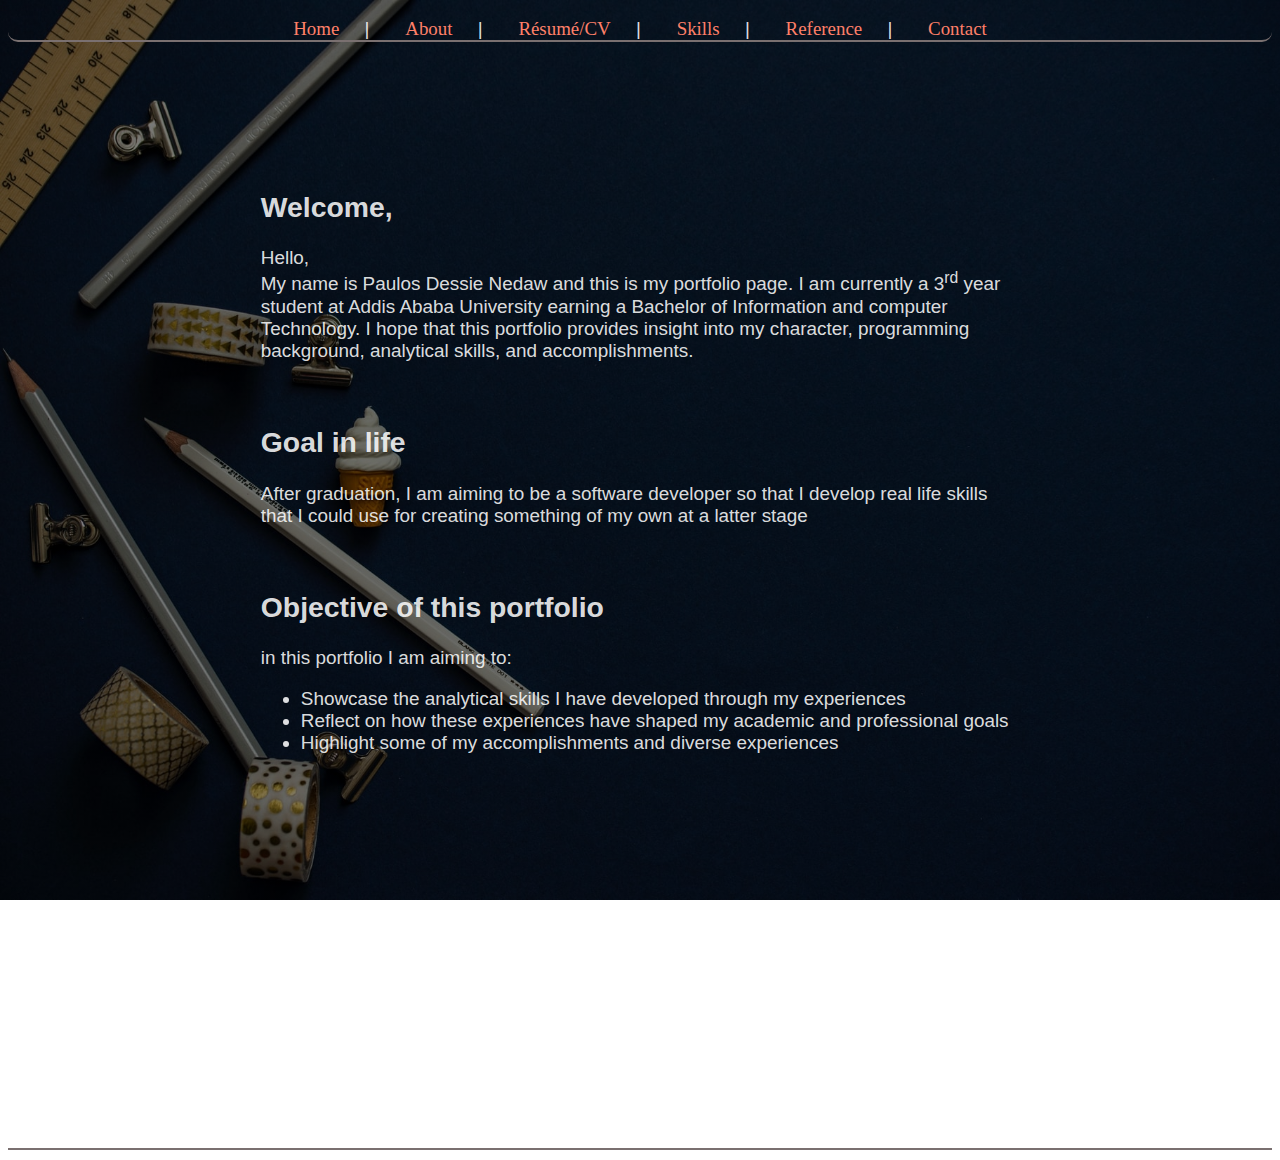
<file: index.html>
<!doctype html>
	<html lang="en-us">
	<head>
		<meta name="viewport" content="width=device-width, initial-scale=1.0">
		<title>Home</title>
		<link rel="stylesheet" href="css/homesheet.css">
	</head>
	<body>
		<section class="container-grid">
			<section class="section" id="section1"> 
				<header>
					<nav role ="navigation" class="hide">
						<a href="./index.html">Home</a> <span> | </span>&nbsp;
						<a href="./html/About.html">About</a> <span> | </span>&nbsp;
						<a href="./html/CV.html">Résumé/CV</a> <span> | </span>&nbsp;
						<a href="./html/skills.html">Skills</a> <span> | </span>&nbsp;
						<a href="./html/reference.html">Reference</a> <span> | </span>&nbsp;
						<a href="./html/contact.html">Contact</a> 
					</nav>
					<div role="menu" id="burger-button">
						<div role="menubar" class="burger"></div>
						<div role="menubar" class="burger"></div>
						<div role="menubar" class="burger"></div>
					</div>
				</header>
			 </section>
			<section class="section" id="section2"> </section>
			<section role="main" class="section" id="section3"> 
				<h2 role="heading">Welcome,</h2>
				<p>
					Hello,<br> My name is Paulos Dessie Nedaw and this is my portfolio page. I am currently a 3<sup>rd</sup> year student at Addis Ababa University earning a Bachelor of Information and computer Technology. I hope that this portfolio provides insight into my character, programming background, analytical skills, and accomplishments.
				</p>
				<br>
				<h2 role="heading">Goal in life</h2>
				<p>
					After graduation, I am aiming to be a software developer so that I develop real life skills that I could use for creating something of my own at a latter stage
				</p><br>
				<h2 role="heading">Objective of this portfolio</h2>
				<p>in this portfolio I am aiming to: 
				<ul role="list">
            		<li>Showcase the analytical skills I have developed through my experiences</li>
            		<li>Reflect on how these experiences have shaped my academic and professional goals</li>
            		<li>Highlight some of my accomplishments and diverse experiences </li>
				</ul> 
			 </section>
			 
			<section class="section" id="section4"></section>

			<section role="doc-endnote" class="section" id="section5">
				<footer>				
					<article role="article"> all rights are reserved to the owner. any act of stealing may result in series money or jail-time punishment and credits should be given to the owner if shared</article>
				</footer>
			</section> 
		<section>

	</body>
	<script src="js/burger.js"></script>
	</html>
</file>
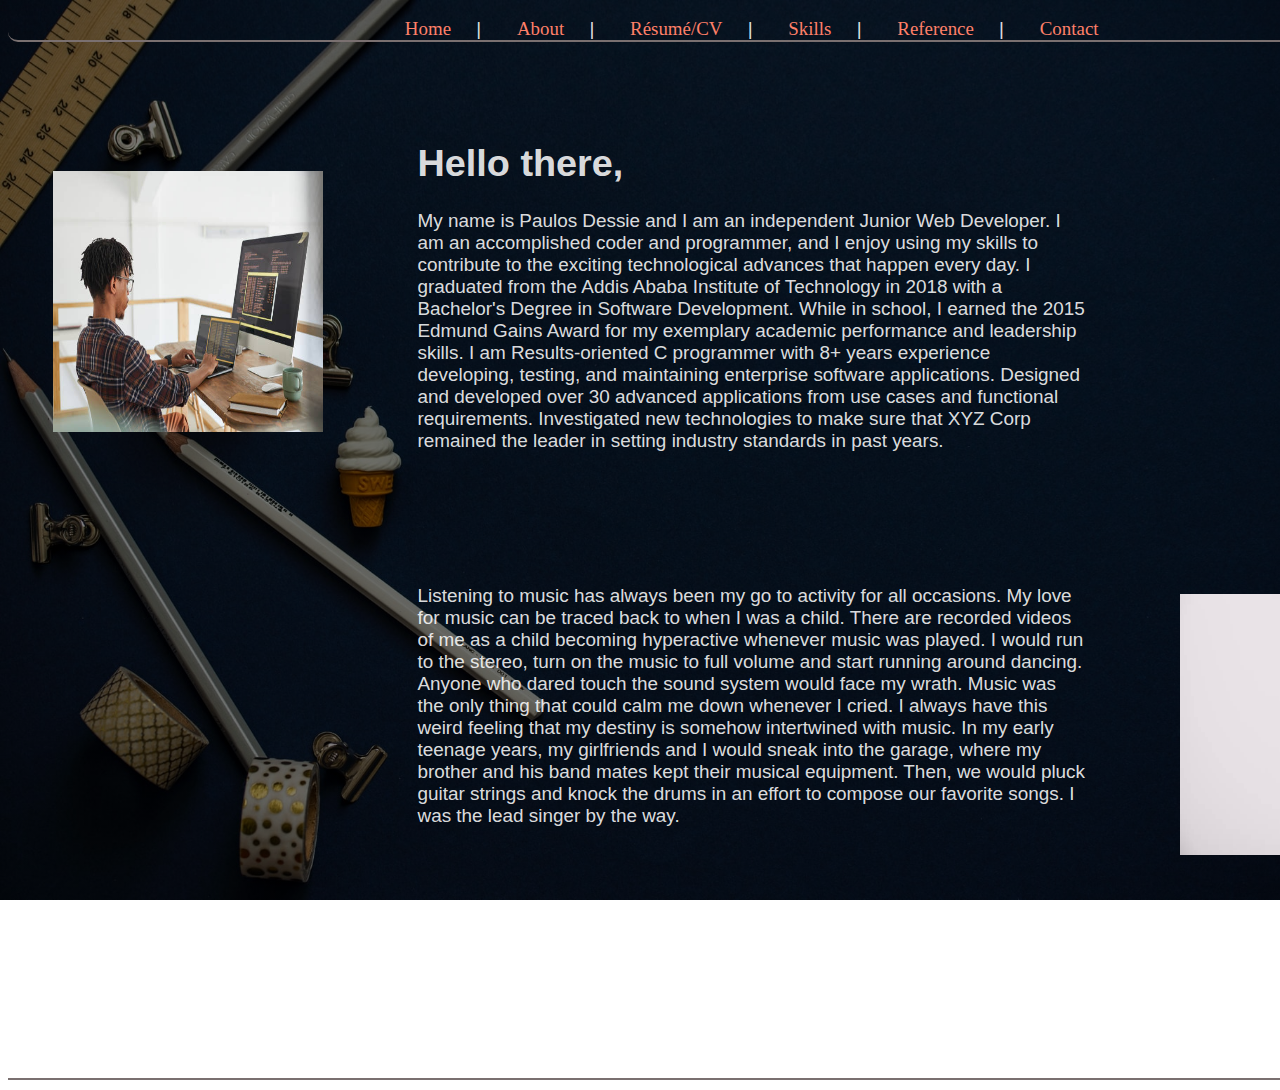
<file: html/About.html>
<!doctype html>
	<html lang="en-us">
	<head>
		<meta name="viewport" content="width=device-width, initial-scale=1.0">
		<link rel="stylesheet" href="../css/aboutsheet.css">
		<title>About</title>
	</head>
	<body>
		<section class="container-grid">
			<section class="section" id="section1"> 
				<header>
					<nav class="hide">
						<a href="../index.html">Home</a> <span> | </span>&nbsp;
						<a href="./About.html">About</a> <span> | </span>&nbsp;
						<a href="./CV.html">Résumé/CV</a> <span> | </span>&nbsp;
						<a href="./skills.html">Skills</a> <span> | </span>&nbsp;
						<a href="./reference.html">Reference</a> <span> | </span>&nbsp;
						<a href="./contact.html">Contact</a> 
					</nav>
					<div id="burger-button">
						<div role="menubar" class="burger"></div>
						<div role="menubar" class="burger"></div>
						<div role="menubar" class="burger"></div>
					</div>
				</header>
			</section>
			<section id="section2">
				<img role="figure" src="../images/istockphoto-1255905201-612x612.jpg"  alt="figure: Paulos Dessie coding in Addis abbaba institute of technology">
			</section>
			<section role="main"  class="section" id="section3"> 
				<h1>Hello there,</h1>
				<p>
					My name is Paulos Dessie and I am an independent Junior Web Developer. I am an accomplished coder and programmer, and I enjoy using my skills to contribute to the exciting technological advances that happen every day. I graduated from the Addis Ababa Institute of Technology in 2018 with a Bachelor's Degree in Software Development. While in school, I earned the 2015 Edmund Gains Award for my exemplary academic performance and leadership skills. I am Results-oriented C programmer with 8+ years experience developing, testing, and maintaining enterprise software applications. Designed and developed over 30 advanced applications from use cases and functional requirements. Investigated new technologies to make sure that XYZ Corp remained the leader in setting industry standards in past years.
				</p>	
            </section>
			<section role="main"  id="section4">
				 <p>
				    Listening to music has always been my go to activity for all occasions. My love for music can be traced back to when I was a child. There are recorded videos of me as a child becoming hyperactive whenever music was played. I would run to the stereo, turn on the music to full volume and start running around dancing. Anyone who dared touch the sound system would face my wrath. Music was the only thing that could calm me down whenever I cried. I always have this weird feeling that my destiny is somehow intertwined with music. In my early teenage years, my girlfriends and I would sneak into the garage, where my brother and his band mates kept their musical equipment. Then, we would pluck guitar strings and knock the drums in an effort to compose our favorite songs. I was the lead singer by the way.
				</p> 
			</section>
			<section class="section" id="section5">
				<img role="figure" src="../images/4ec45d684111595b252d259f79c5dcb5.jpg" alt="figure: Paulos Dessie listening to music">
			</section>

			<section class="section" id="section6">
			<footer role="doc-endnote">
				<article> all rights are reserved to the owner. any act of stealing may result in series money or jail-time punishment and credits should be given to the owner if shared</article>
			</footer> 
			</section>
		</section>
	</body>
	<script src="../js/burger.js"></script>
	</html>
</file>
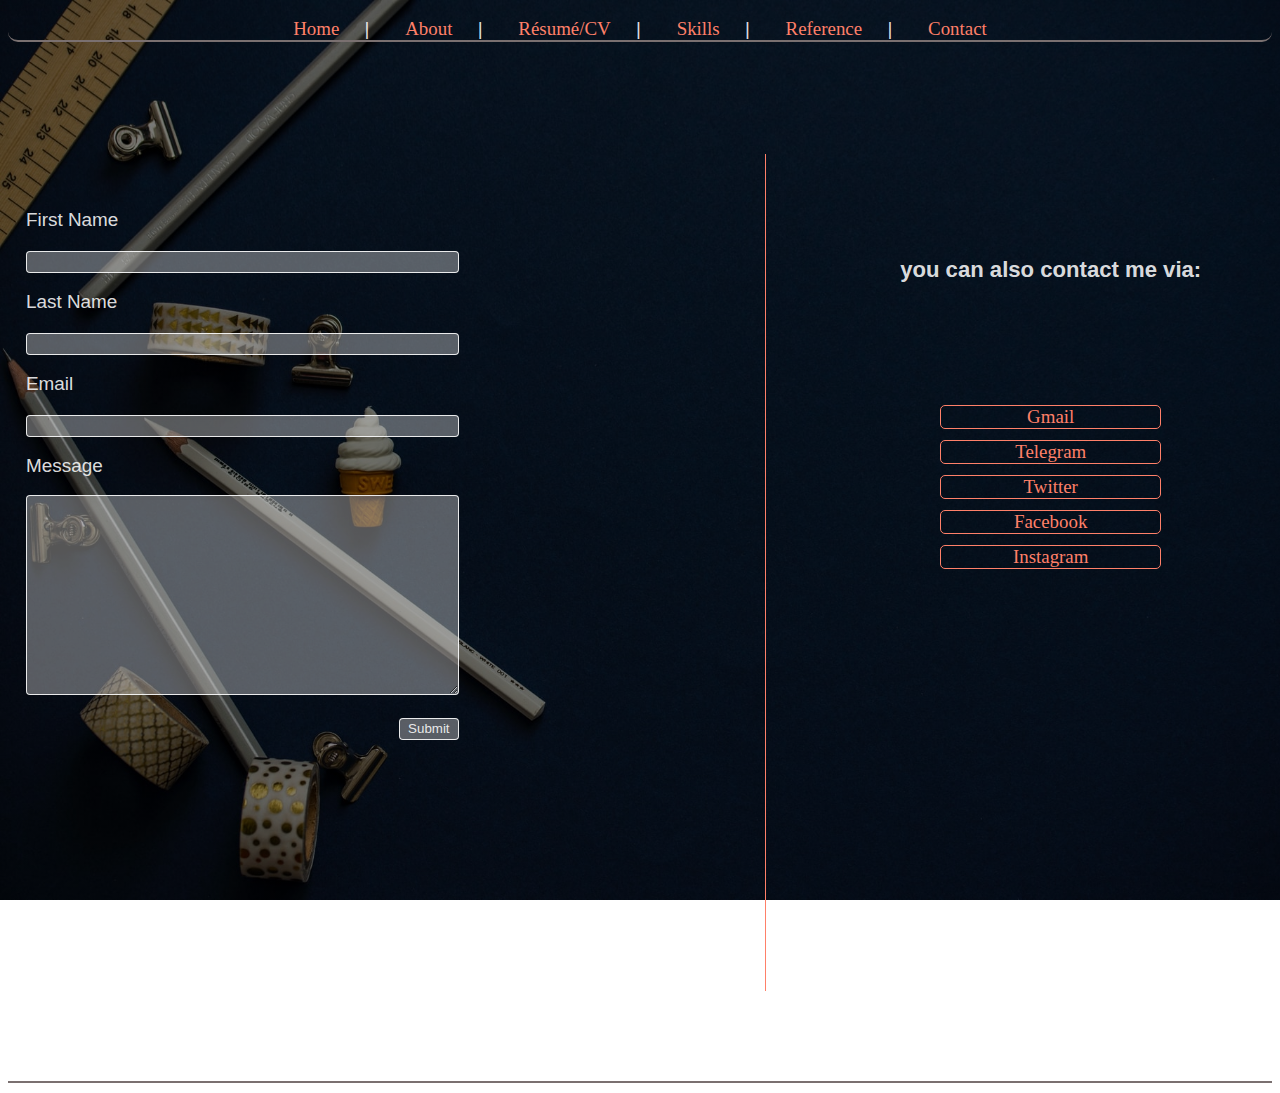
<file: html/contact.html>
<!DOCTYPE html>
<html lang="en-us">
    <head>
        <meta name="viewport" content="width=device-width, initial-scale=1.0">
	    	<link rel="stylesheet" href="../css/contactsheet.css">
        <title>Contact</title>
	</head>
	<body>
		<section class="container-grid">
        <section class="section" id="section1"> 
          <header>
            <nav role="navigation" class="hide">
              <a href="../index.html">Home</a> <span> | </span>&nbsp;
              <a href="./About.html">About</a> <span> | </span>&nbsp;
              <a href="./CV.html">Résumé/CV</a> <span> | </span>&nbsp;
              <a href="./skills.html">Skills</a> <span> | </span>&nbsp;
              <a href="./reference.html">Reference</a> <span> | </span>&nbsp;
              <a href="./contact.html">Contact</a> 
            </nav>
            <div role="menu" id="burger-button">
              <div role="menubar" class="burger"></div>
              <div role="menubar" class="burger"></div>
              <div role="menubar" class="burger"></div>
            </div>
          </header>
         </section>
			<section id="section2"> 
				<p>
          <form> 
            <div role="button" class="col">
              <label for="fname">First Name</label><br>
            </div>
            <div role="button" class="col">
              <input type="text" id="fname" name="">
            </div>
          
          
            <div role="button" class="col">
              <label for="lname">Last Name</label><br>
            </div>
            <div role="button" class="col">
              <input type="text" id="lname" name="">
            </div>
          
          
            <div role="button" class="col">
              <label for="email">Email</label><br>
            </div>
            <div role="button" class="col">
              <input type="email" id="email" name="">                                
            </div>
          
          
            <div role="button" class="col">
              <label for="message">Message</label><br>
            </div>
            <div role="button" class="col">
              <textarea id="message" name="" style="height:200px;"></textarea>
            </div>
          
          
            <div role="button" class="col">
                <input type="submit" value="Submit" aria-label="submit-button">
            </div>
        
          </form>
    		</p>
			</section>
      <section class="section" id="section3">
          <h3>you can also contact me via:</h3>
          <div role="tab" class="container-flex">
              <a class="item" href="mailto: pauldessie@gmail.com">Gmail</a>
              <a class="item" href="https://t.me/Chill_bruh">Telegram</a>
              <a class="item" href="https://twitter.com/Paulos_Ned">Twitter</a>
              <a class="item" href="https://www.facebook.com/paulos.dessie.9">Facebook</a>
              <a class="item" href="https://www.instagram.com/paulos_ned/?hl=en">Instagram</a>
          </div>
      </section>
      <section role="doc-endnote" class="section" id="section4">
				<footer> 
          <article role="article"> all rights are reserved to the owner. any act of stealing may result in series money or jail-time punishment and credits should be given to the owner if shared</article>
        </footer> 
      </section>
		</section>
	</body>
  <script src="../js/burger.js"></script>
	</html>
</file>
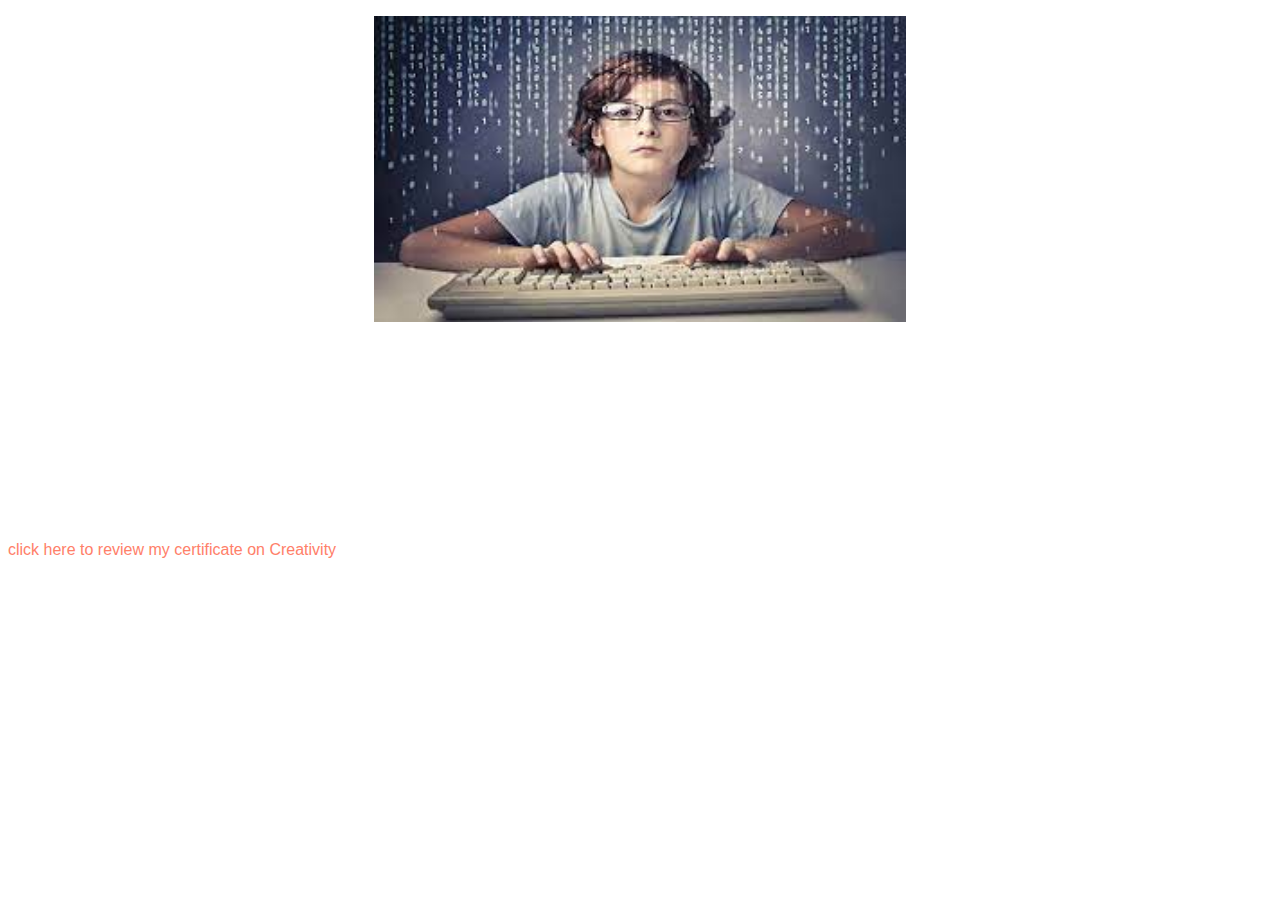
<file: html/creativity.html>
<!DOCTYPE html>
<html lang="en">
<head>
    <link rel="stylesheet" href="../css/leadershipsheet.css">
    <title>Creativity</title>
</head>
<body>
    <section>
        <figure>
            <img role="figure" src="../images/creativity.jpg" width="45%vw" height="5%vh" alt="Figure: creativity" >
        </figure>
    </section>
    <h2>Interests/Life Experience</h2>
    <h3>Vocab Challenge App</h3>
    <p>I enhanced my creativity skills by developing an app called the Vocab Challenge. I like the idea of creating efficiency, and sometimes people would like use the most optimal words in conversation, yet they don't recall this information. The Vocab Challenge app will address this issue because it is constructed of rudimentary artificial intelligence that can be challenged which chooses most optimal words.</p>
    <br><br>
    <a href="../Documents/creativity.pdf">click here to review my certificate on Creativity</a>
</body>
</html>
</file>
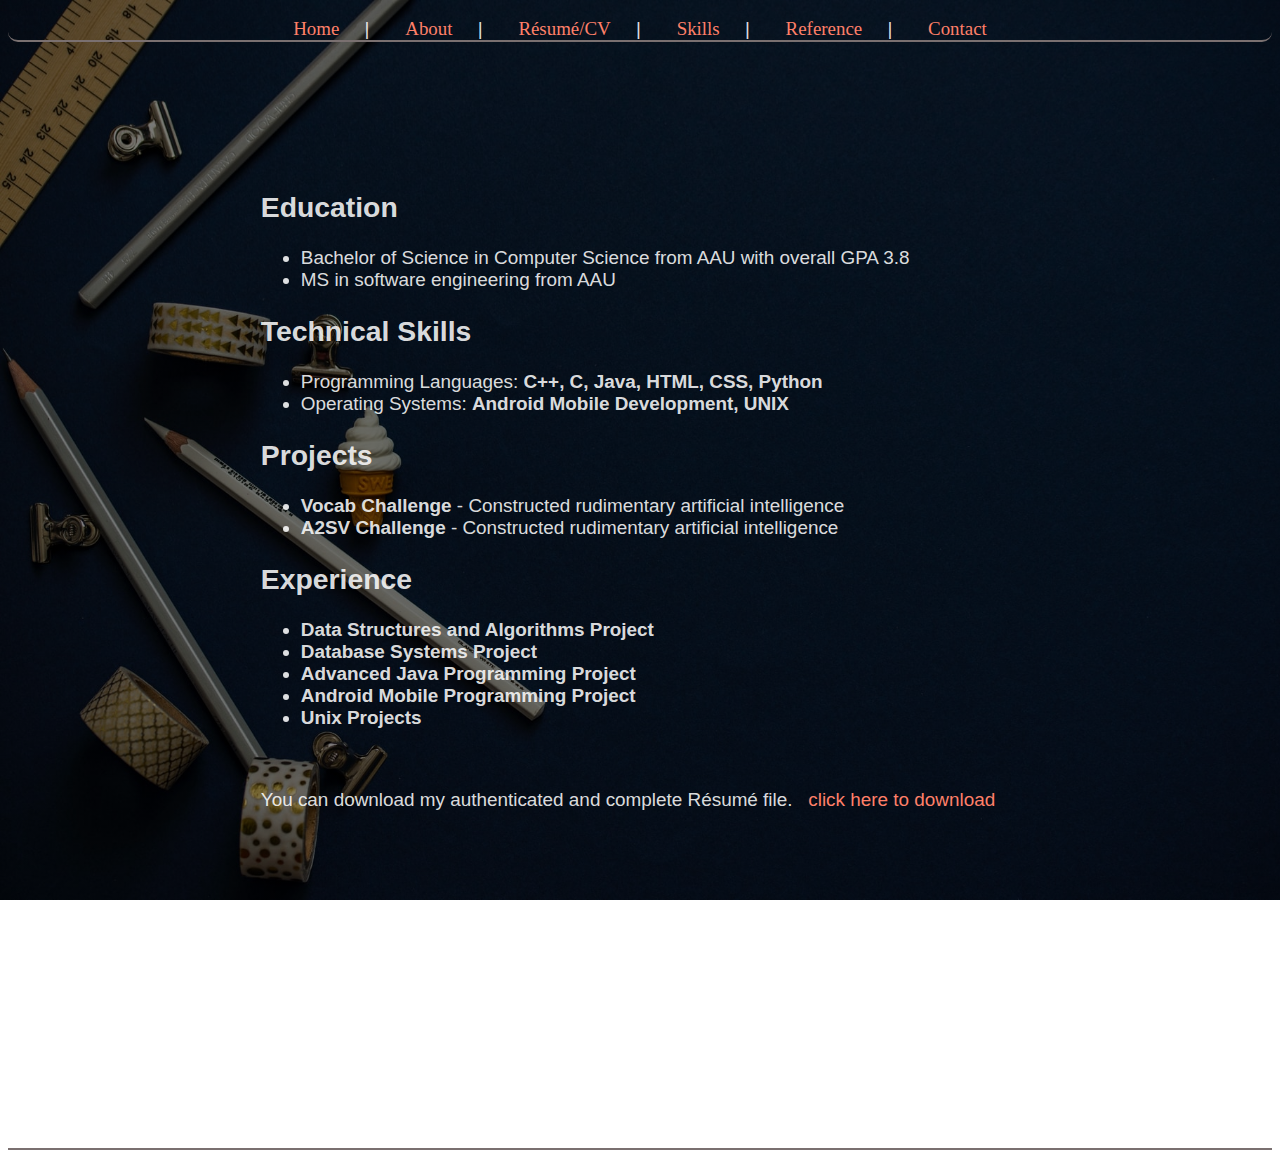
<file: html/CV.html>
<!doctype html>
	<html>
	<head>
        <meta name="viewport" content="width=device-width, initial-scale=1.0">
        <title>Resume/CV</title>
		<link rel="stylesheet" href="../css/homesheet.css">
	</head>
	<body>
		<section class="container-grid">
			<section class="section" id="section1"> 
				<header>
					<nav class="hide">
						<a href="../index.html">Home</a> <span> | </span>&nbsp;
						<a href="./About.html">About</a> <span> | </span>&nbsp;
						<a href="./CV.html">Résumé/CV</a> <span> | </span>&nbsp;
						<a href="./skills.html">Skills</a> <span> | </span>&nbsp;
						<a href="./reference.html">Reference</a> <span> | </span>&nbsp;
						<a href="./contact.html">Contact</a> 
					</nav>
					<div role="menu" id="burger-button">
						<div role="menubar" class="burger"></div>
						<div role="menubar" class="burger"></div>
						<div role="menubar" class="burger"></div>
					</div>
				</header>
			 </section>
			<section class="section" id="section2"> </section>
			<section class="section" id="section3"> 
				<h2>Education</h2>
                <ul>
                    <li>Bachelor of Science in Computer Science from AAU with overall GPA 3.8</li>
                    <li>MS in software engineering from AAU</li>
                </ul>
                <h2>Technical Skills</h2>
                <ul>
                    <li>Programming Languages: <span style="font-weight: bold;"> C++, C, Java, HTML, CSS, Python </span></li>
                    <li>Operating Systems: <span style="font-weight: bold;"> Android Mobile Development, UNIX </span></li>
                </ul>
                <h2>Projects</h2>
                <ul>
                    <li><span role="presentation" style="font-weight: bold;">Vocab Challenge</span> - Constructed rudimentary artificial intelligence </li>
                    <li><span role="presentation" style="font-weight: bold;">A2SV Challenge</span> - Constructed rudimentary artificial intelligence </li>
                </ul>
                <h2>Experience</h2>
                <ul>
                    <li><span role="presentation" style="font-weight: bold;">Data Structures and Algorithms Project</span></li>
                    <li><span role="presentation" style="font-weight: bold;">Database Systems Project</span></li>
                    <li><span role="presentation" style="font-weight: bold;">Advanced Java Programming Project</span></li>
                    <li><span role="presentation" style="font-weight: bold;">Android Mobile Programming Project</span></li>
                    <li><span role="presentation" style="font-weight: bold;">Unix Projects</span></li>
                </ul>
                <br>
                <p>You can download my authenticated and complete Résumé file. &nbsp;
                    <a href="../Documents/Resume.docx"> click here to download</a>
                </p>
                </section>
			<section class="section" id="section4"></section>
            <section class="section" id="section5">
			    <footer>
                    <article> all rights are reserved to the owner. any act of stealing may result in series money or jail-time punishment and credits should be given to the owner if shared</article>
                </footer> 
            </section>    
		    <section>

	</body>
    <script src="../js/burger.js"></script>
	</html>
</file>
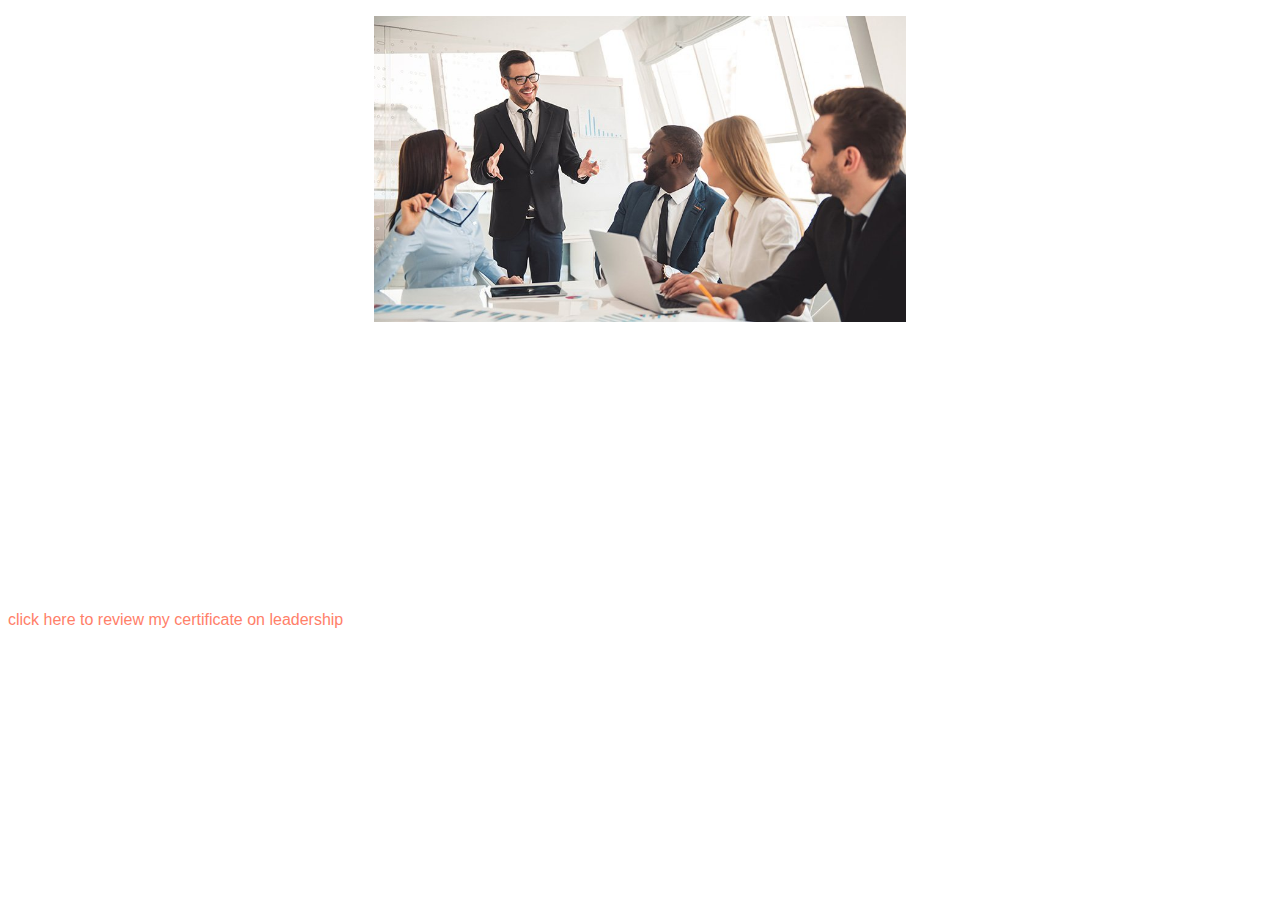
<file: html/leadership.html>
<!DOCTYPE html>
<html lang="en">
<head>
    <link rel="stylesheet" href="../css/leadershipsheet.css">
    <title>/Leadership</title>
</head>
<body>
    <section>
        <figure>
            <img role="figure" src="../images/Leadership-Management_St-Peter-Institute.jpg" width="45%vw" height="5%vh" alt="Figure: leadership">
        </figure>
    </section>
    <h2>Jobs/Internships</h2>
    <h3>Swim Instructor (Summer)</h3>
    <ul>
        <li>Taught over 50 children of various ages about proper swim safety practices</li>
        <li>Communicated with parents regarding progress of their children</li>
        <li>Instructed group lessons of 2-7 children on swimming techniques and strokes</li>
        <li>Helped with planning and scheduling of lessons</li>
    </ul>
    <p>This position helped me develop my leadership skills because I was  responsible for developing the swim education program, communicating and delegated tasks for junior lifeguards.</p>
    <br><br>
    <a href="../Documents/leadership.pdf">click here to review my certificate on leadership</a>
</body>
</html>
</file>
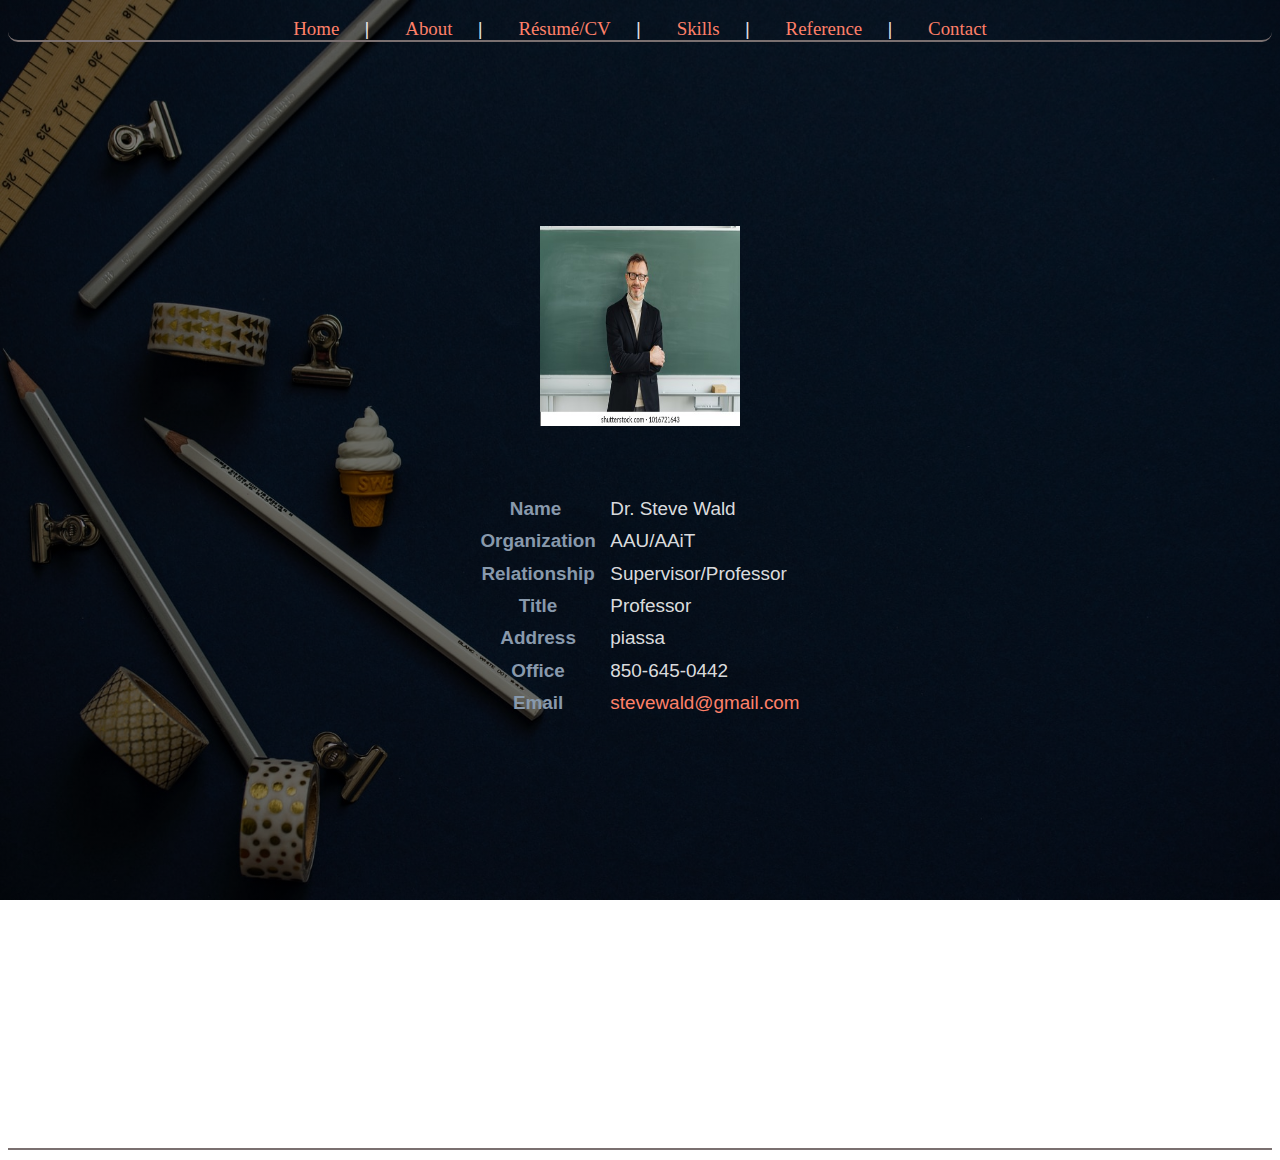
<file: html/reference.html>
<!DOCTYPE html>
<html lang="en-us">
	<head>
		<link rel="stylesheet" href="../css/referencesheet.css">
		<title>Reference</title>
	</head>
	<body>
		<section class="container-grid">
				<section class="section" id="section1"> 
					<header>
						<nav class="hide">
							<a role="menuitem" href="../index.html">Home</a> <span> | </span>&nbsp;
							<a role="menuitem" href="./About.html">About</a> <span> | </span>&nbsp;
							<a role="menuitem" href="./CV.html">Résumé/CV</a> <span> | </span>&nbsp;
							<a role="menuitem" href="./skills.html">Skills</a> <span> | </span>&nbsp;
							<a role="menuitem" href="./reference.html">Reference</a> <span> | </span>&nbsp;
							<a role="menuitem" href="./contact.html">Contact</a> 
						</nav>
						<div role="menu" id="burger-button">
							<div role="menubar" class="burger"></div>
							<div role="menubar" class="burger"></div>
							<div role="menubar" class="burger"></div>
						</div>
					</header>
				 </section>
				
			<section role="main" class="section" id="section3"> 
				<figure>
					<img role="figure" src="../images/sdoc.jpg" width="200vw" height="200vh" alt="figure: my reference">
				</figure><br>
				
					<table align="center">
						<thead>
						</thead>
						<tbody>
							<tr>
							<th>Name &nbsp;&nbsp;</th>
							<td>Dr. Steve Wald</td>
						    </tr>
						    <tr>
							<th>Organization&nbsp;&nbsp;</th>
							<td>AAU/AAiT</td>
						    </tr>
						    <tr>
							<th>Relationship&nbsp;&nbsp;</th>
							<td> Supervisor/Professor</td>
						    </tr>
						    <tr>
							<th>Title&nbsp;&nbsp;</th>
							<td>Professor</td>
						    </tr>
						    <tr>
							<th>Address&nbsp;&nbsp;</th>
							<td>piassa</td>
						    </tr>
						    <tr>
							<th>Office&nbsp;&nbsp;</th>
							<td> 850-645-0442</td>
						    </tr>
						    <tr>
							<th>Email&nbsp;&nbsp;</th>
							<td><a href="www.gmail.com/paulosned@gmail.com">stevewald@gmail.com</a></td>
						    </tr>
						</tbody>
						<tfoot></tfoot>
					</table>
			</section>

			<section class="section" id="section5">
				<footer>
            		<article> all rights are reserved to the owner. any act of stealing may result in series money or jail-time punishment and credits should be given to the owner if shared</article>
        		</footer> 
        	</section>
		</section>
	</body>
	<script src="../js/burger.js"></script>
	</html>
</file>
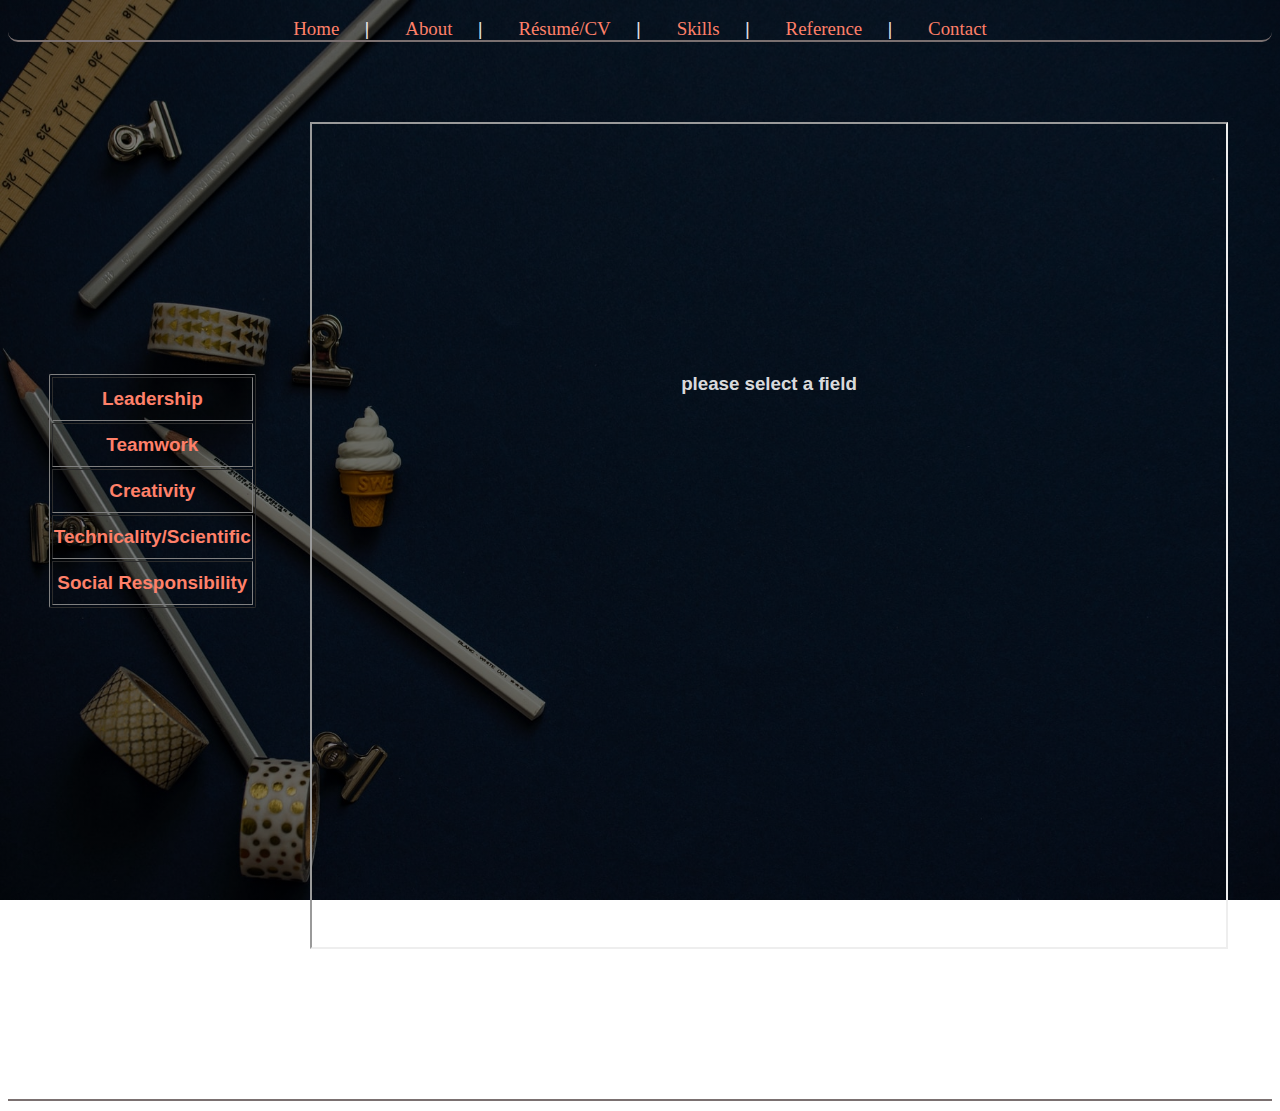
<file: html/skills.html>
<!doctype html>
	<html lang="en-us">
	<head>
		<meta name="viewport" content="width=device-width, initial-scale=1.0">
		<title>Skills</title>
		<link rel="stylesheet" href="../css/skillssheet.css">
	</head>
	<body>
		<section class="container-grid">
			<section class="section" id="section1"> 
				<header>
					<nav role="navigation" class="hide">
						<a href="../index.html">Home</a> <span> | </span>&nbsp;
						<a href="./About.html">About</a> <span> | </span>&nbsp;
						<a href="./CV.html">Résumé/CV</a> <span> | </span>&nbsp;
						<a href="./skills.html">Skills</a> <span> | </span>&nbsp;
						<a href="./reference.html">Reference</a> <span> | </span>&nbsp;
						<a href="./contact.html">Contact</a> 
					</nav>
					<div role="menu" id="burger-button">
						<div role="menubar" class="burger"></div>
						<div role="menubar" class="burger"></div>
						<div role="menubar" class="burger"></div>
					</div>
				</header>
			</section>
			<section class="section" id="section2">
                <table border="1" align="center">
					<tr><th><a href="leadership.html" target="myiframe">Leadership</a></th></tr>
					<tr><th><a href="teamwork.html" target="myiframe">Teamwork</a></th></tr>
					<tr><th><a href="creativity.html" target="myiframe">Creativity</a></th></tr>
					<tr><th><a href="technicality.html" target="myiframe">Technicality/Scientific</a></th></tr>
					<tr><th><a href="social.html" target="myiframe">Social Responsibility</a></th></tr>
				</table>
            </section>
			<section class="section" id="section3">
                <iframe role="definition" src="1stpage.html" title="field-description" frameborder="1" width="85%" height="85%" name="myiframe" id="myiframe">
                    
                </iframe>
            </section>
			<section class="section" id="section4">
                <footer>                
                    <article> all rights are reserved to the owner. any act of stealing may result in series money or jail-time punishment and credits should be given to the owner if shared</article>
                </footer>
            </section> 
		<section>

	</body>
	<script src="../js/burger.js"></script>
	</html>
</file>
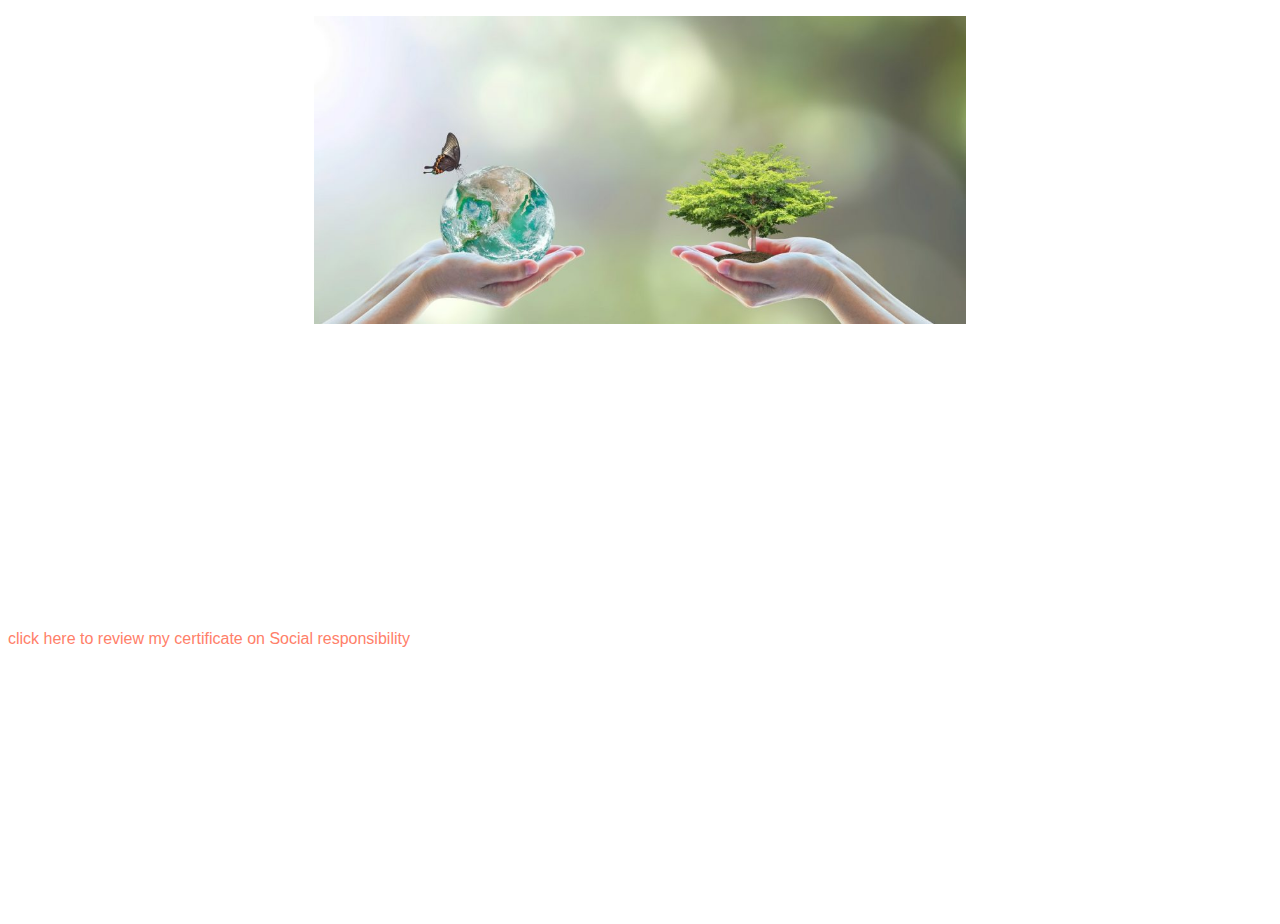
<file: html/social.html>
<!DOCTYPE html>
<html lang="en">
<head>
    <link rel="stylesheet" href="../css/leadershipsheet.css">
    <title>Social Responsibility</title>
</head>
<body>
    <section>
        <figure>        
            <img role="figure" src="../images/social.jpg" width="55%vw" height="5%vh" alt="Figure: natural beauty">
        </figure>
    </section>
    <h2>Jobs/Internships</h2>
    <h3>Sea Turtle Volunteer</h3>
    <ul>
        <li>Informed visitors about sea turtle rescue and rehabilitation efforts</li>
        <li>Trained new volunteers on how to conduct information sessions</li>
        <li>Taught patrons methods of preserving turtle safety and environment</li>
        <li>Supervised sea turtle exhibits</li>
    </ul>
    <p>I have a deep fascination with sea turtles that stems from childhood. I believe that we all have a responsibility to protect our planet and keep safe environments for the species living here. This experience offered me the opportunity to support my social responsibility beliefs in an environment that promoted educating citizens on turtle safety and preservation.</p>
    <br><br>
    <a href="../Documents/social.pdf">click here to review my certificate on Social responsibility</a>
</body>
</html>
</file>
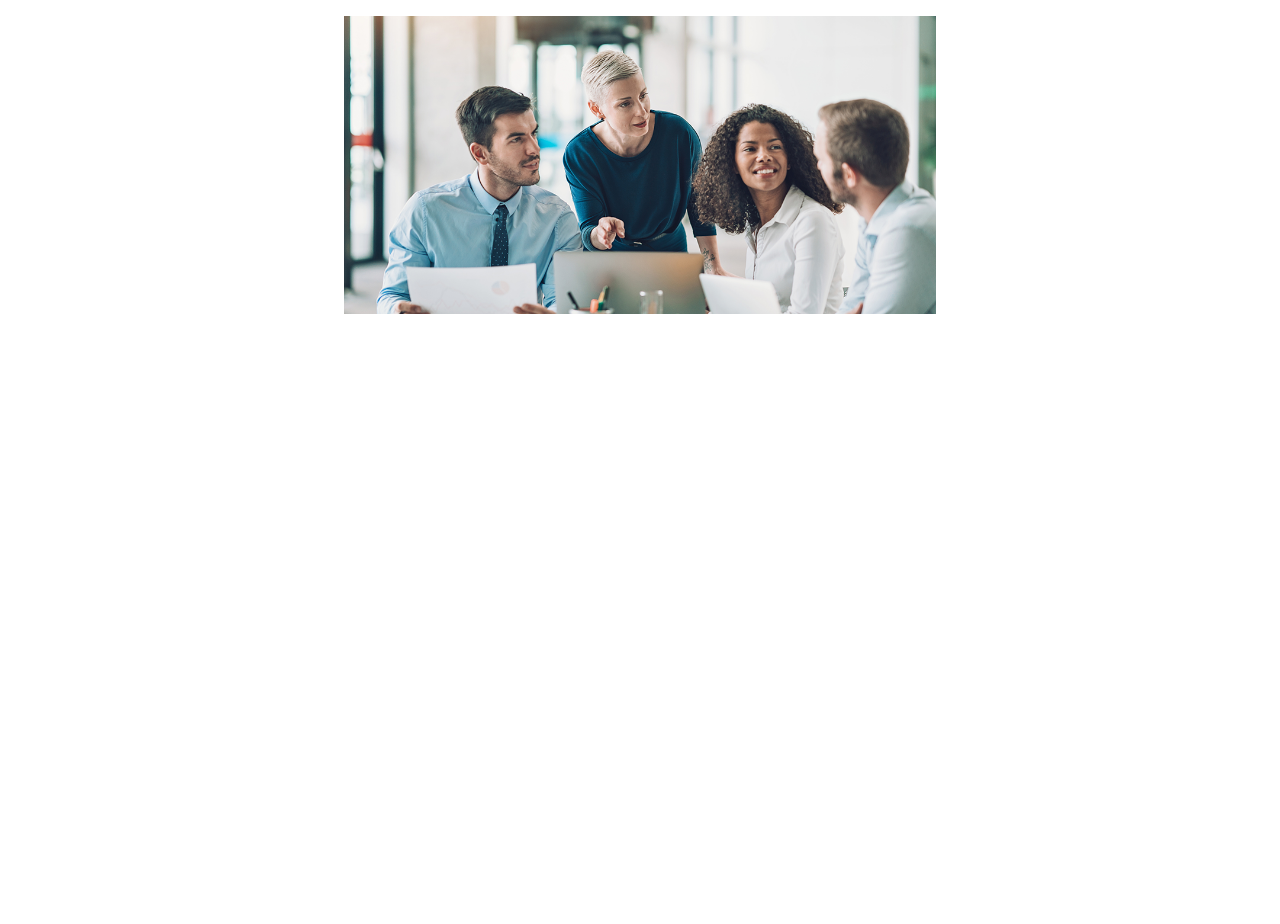
<file: html/teamwork.html>
<!DOCTYPE html>
<html lang="en">
<head>
    <link rel="stylesheet" href="../css/leadershipsheet.css">
    <title>Teamwork</title>
</head>
<body>
    <section>
        <figure>
            <img role="figure" src="../images/teamwork.png" width="50%vw" height="7%vh" alt="Figure: teamwork">
        </figure>
    </section>
    <h2>Membership/Activities</h2>
    <h3>Association for Computing Machinery AAU member</h3>
    <ul>
        <li>Attended and participated in collegiate programming contests while working alongside students from other universities to create one of a kind projects in a designated period of time.</li>
        <li>Assisted fellow peers with programming assignments and projects.</li>
    </ul>
    <p>The Association for Computing Machinery (ACM) at FSU afforded me an opportunity to become better acquainted with computing professionals and students working in the various fields of Information Technology, and for interpreting the impact of information technology on society.It also was a great opportunity to network and complete programming projects together. All of the group members agreed on the specific areas that we would focus our time and were willing to step in when each other ran it to a problem or had questions. It was a great time to fellowship with other students and continue to ignite my passion for programming!</p>
    <h2>course</h2>
    <ul>
        <li>Worked in a group of three to completed MIPS Assembly program producing a histogram based of the image provided.</li>
        <li>Understanding of Computer Architecture, digital logic and processor design.</li>
        <li>Responsible for documentation and presentation.</li>
    </ul>
</body>
</html>
</file>
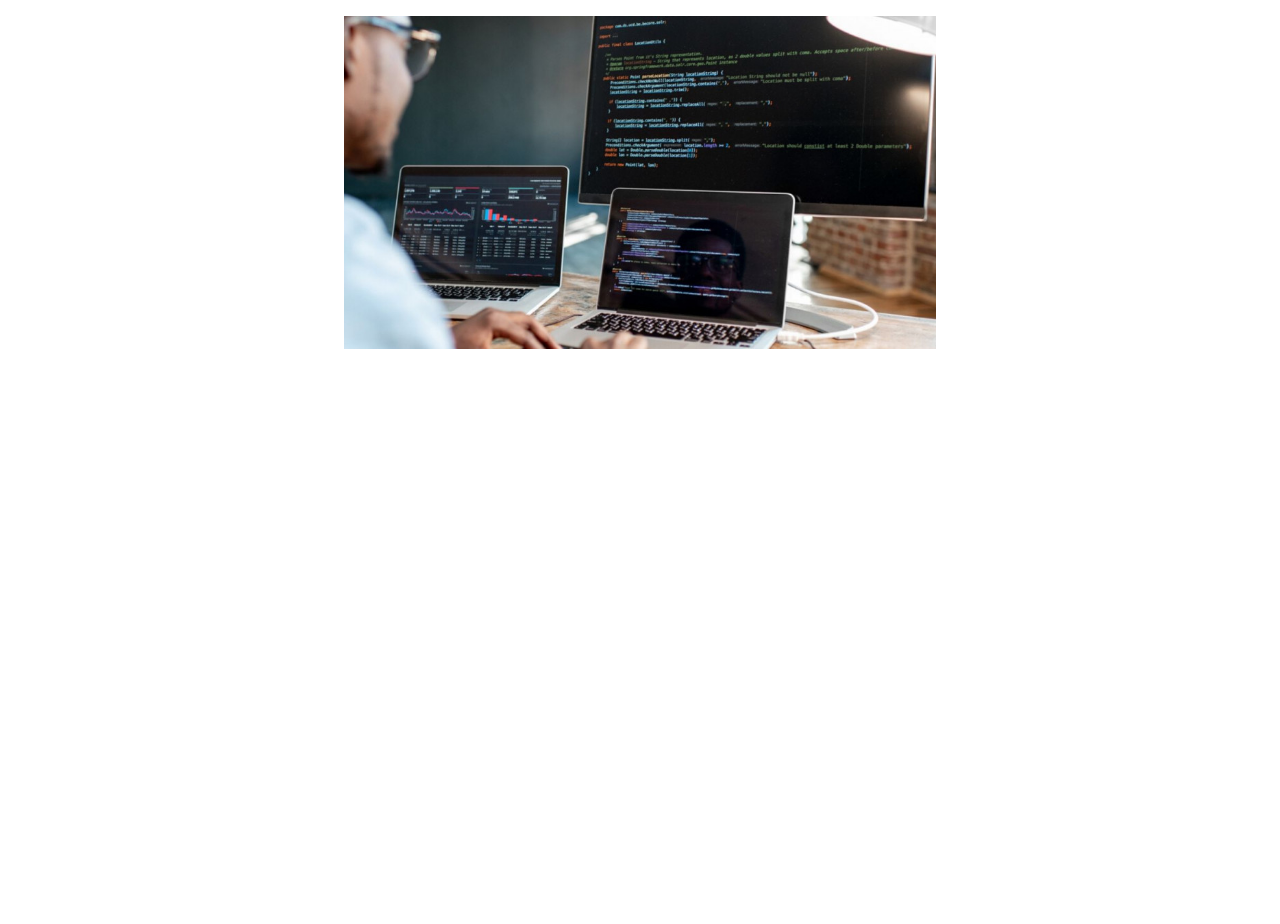
<file: html/technicality.html>
<!DOCTYPE html>
<html lang="en">
<head>
    <link rel="stylesheet" href="../css/leadershipsheet.css">
    <title>Technicallity</title>
</head>
<body>
    <section>
        <figure>
            <img role="figure" src="../images/technicality.jpg" width="50%vw" height="2%vh" alt="Figure: scientific programming">
        </figure>
    </section>
    <h2>Course</h2>
    <h3>Data structure and algorithm</h3>
    <ul>
        <li>Used C++ to write a program to convert from infix to postfix expressions using a stack data structure.</li>
    </ul>
    <h3>Software Engineering</h3>
    <ul>
        <li>Created a mobile application, GetALife, by working through the Software Development Lifecycle to provide the user with a list of activities depending on location, time of day, and interests. The application was developed for Android. </li>
    </ul>
    <h3>Programming Languages</h3>
    <ul>
        <li>Understood the Object-Oriented Programming concepts and C++ techniques.</li>
        <li>Created a String class containing many of the <string> class library features.</li>
        <li>Implemented Sieve of Eratosthenes algorithm operating on single bits for memory savings. </li>
        <li>Familiarized with Linked List data structure. </li>
    </ul>
    <h3>Database Systems Project</h3>
    <ul>
        <li>Created a website that displayed local food and drink deals around Tallahassee. The web application used HTML and CSS for the application design and PHP for accessing the relational MYSQL database.</li>
    </ul>
</body>
</html>
</file>
<file: css/homesheet.css>
body{
    background-image: linear-gradient(rgba(0, 0, 0, 0.527),rgba(0, 0, 0, 0.5)) , url("../images/joanna-kosinska-7ACuHoezUYk-unsplash.jpg"); 
    background-size: cover;
    background-repeat: no-repeat;
    background-attachment: fixed;
    color: #ffffffde;
    font-family: ebrima, sans-serif, helvetica, calibri;
}

.container-grid{
    display: grid;
    height: 100vh;
}
#burger-button{
    display: none;
    position: absolute;
    top:0;
    right:0;
    margin: 10px;
}
.burger{
    margin: 2px;
    height: 3px;
    width: 20px;
    background-color: #7a7070;
    border: 1px solid #ffffffde;
    border-radius: 5px;

}

#section1 header{
	padding-top: 10px;
    text-align: center;
    border-bottom: 2px solid #7a7070;
    border-radius: 10px;
}
#section1 header nav a{
    padding: 20px;
    font-family: Times New Roman, sans-serif;
    text-decoration: none;    
}



#section3 a{
    display: inline;
    text-decoration: none;
    color: #ff8069;
}
#section3 a:hover{
    text-decoration: underline ;
}


#section5 footer{
    font-size: 9px;
    border-top: 2px solid #7a7070;
    font-family: Times New Roman, sans-serif;
 }



@media (orientation: portrait) , (max-width: 950px) {
    .container-grid{
        grid-template-rows: 2rem auto 1em;
        grid-gap: 14.5vh;
    }
    
    #section1{
        grid-row: 1;
    }
    #section1 header{
        border-bottom: 0px;
    }
    #burger-button{
        display: block;
    }
    .hide{
        display: none;
    }
    #section1 header nav a{
        display: block;
        margin: -20px;
        z-index: 1000;
        color: #ffffffde;
        font-family:  ebrima , helvetica;
    }
    #section1 header nav a:hover{
        color: #000000de;
        text-decoration: underline;
    }

    nav span{
        display: none;
    }
    nav{
        float: right;
        margin-top: 23px;
        z-index: 1000;
        backdrop-filter: blur(5px);
        background-color: #ffffff56;
        border-color: #719ECE;
        box-shadow: 0 0 15px #719ECE;
  	    border: 1px solid #719ECE;
        padding: 5vw 10vw 5vw 10vw;
    }
    
    #section3{
        grid-row: 2;
        margin-left: 2rem;
        margin-right: 2rem;
    }
    #section5{
        grid-row: 3;
    }
    #section5 footer article{
        font-size: 5px;
    }
}

@media (orientation: landscape) and (min-width: 951px){

    .container-grid{
        grid-template-columns: auto 60% auto;
        grid-template-rows: 2em 50em 1em;
        font-size: 2.1vh;
        grid-gap: 3.5vh;
        }

    #section1{
        grid-column: 1/4;
        grid-row: 1;
        }
    #section1 header nav a{
            color: #ff8069;
        }
    #section1 header nav a:hover{
            color: #ffffffde;
        }    
    #section2{
        grid-column: 1;
        grid-row: 2;
        }

    #section3{
        padding-top: 10vh;
        grid-column: 2;
        grid-row: 2;
        }

    #section4{
        grid-column: 3;
        grid-row: 2;
        }

    #section5{
        grid-column: 1/4;
        grid-row: 3;
        margin-top: 10.5vh;
        }
}

@media (orientation: portrait){
    body{
        font-size: 2vh;
    }
    #section5 footer article{
        font-size: 5px;
    }
}

@media (orientation: portrait) and (max-width: 450px){
    #section5 footer article{
        font-size: 3px;
}
}

@media (orientation: landscape) and (max-width:950px) {
    body{
        font-size: 3.5vh;
    }
}
</file>
<file: css/aboutsheet.css>
body{
    background-image: linear-gradient(rgba(0, 0, 0, 0.527),rgba(0, 0, 0, 0.5)) , url("../images/joanna-kosinska-7ACuHoezUYk-unsplash.jpg"); 
    background-size: cover;
    background-repeat: no-repeat;
    background-attachment: fixed;
    color: #ffffffde;
    font-family: ebrima, sans-serif, helvetica, calibri;
}

.container-grid{
    display: grid;
    height: 100vh;
}
#burger-button{
    display: none;
    position: absolute;
    top:0;
    right:0;
    margin: 10px;
}
.burger{
    margin: 2px;
    height: 3px;
    width: 20px;
    background-color: #7a7070;
    border: 1px solid #ffffffde;
    border-radius: 5px;

}

#section1 header{
	padding-top: 10px;
    text-align: center;
    border-bottom: 2px solid #7a7070;
    border-radius: 10px;
}
#section1 header nav a{
    padding: 20px;
    font-family: Times New Roman, sans-serif;
    text-decoration: none;    
}

#section6 footer{
    margin-top: 2%;
    font-size: 9px;
    border-top: 2px solid #7a7070;
    font-family: Times New Roman, sans-serif;
 }



@media (orientation: landscape) and (min-width: 951px){
    .container-grid{
        grid-template-columns: auto 60% auto;
        grid-template-rows: 2rem 25em 25em 1rem;
        font-size: 2.1vh;
        grid-gap: 0.5vh;
        }
    #section1{
        grid-column: 1/4;
        grid-row: 1;
    }
    #section1 header nav a{
        color: #ff8069; /*#C9C9C98*/
    }
    #section1 header nav a:hover{
        color: #ffffffde;
    }
    #section2{
        grid-column: 1;
        grid-row: 2;
        padding: 5vh;
        padding-top: 14vh;
    }
    #section2 img{
        width: 30vh;
        height: 29vh;
    }
    #section3{
        grid-column: 2;
        grid-row: 2;
        padding: 5vh;
        padding-top: 8vh;
    }
    
    #section4{
        grid-column: 2;
        grid-row: 3;
        padding: 5vh;
        padding-top: 5vh;
    }
    #section5{
        grid-column: 3;
        grid-row: 3;
        padding: 5vh;
        padding-top: 8vh;
    }
    #section5 img{
        width: 30vh;
        height: 29vh;
    }
    #section6{
        grid-column: 1/4;
        grid-row: 4;
        margin-top: 5.5vh;
    }
}

@media (orientation: portrait) , (max-width: 950px) {
    .container-grid{
        grid-template-rows: 2vh auto auto auto auto 1vh;
        grid-gap: 5vh;
    }
    #section1{
        grid-row: 1;
    }
    #section1 header{
        border-bottom: 0px;
    }
    #burger-button{
        display: block;
    }
    .hide{
        display: none;
    }
    #section1 header nav a{
        display: block;
        margin: -20px;
        z-index: 1000;
        color: #ffffffde;
        font-family:  ebrima , helvetica;
    }
    #section1 header nav a:hover{
        color: #000000de;
        text-decoration: underline;
    }

    nav span{
        display: none;
    }
    nav{
        float: right;
        margin-top: 23px;
        z-index: 1000;
        backdrop-filter: blur(5px);
        background-color: #ffffff56;
        border-color: #719ECE;
        box-shadow: 0 0 15px #719ECE;
  	    border: 1px solid #719ECE;
        padding: 5vw 10vw 5vw 10vw;
    }
    #section2{
        grid-row: 2;
        text-align: center;
        margin-top: 13vh;
    }
    #section2 img{
        width: 53%;
        height: 100%;
    }
    #section3{
        grid-row: 3;
        margin-left: 2rem;
        margin-right: 2rem;
    }
    
    #section4{
        grid-row: 5;
        margin-left: 2rem;
        margin-right: 2rem;
    }

    #section5{
        grid-row: 4;
        text-align: center;
    }
    #section5 img{
        width: 53%;
        height: 100%;
    }

    #section6{
        grid-row: 6;
    }
    #section6 footer article{
        font-size: 5px;
    }
}

@media (orientation: portrait){
    body{
        font-size: 2vh;
    }
    #section6 footer article{
        font-size: 5px;
    }
}

@media (orientation: portrait) and (max-width: 450px){
    #section5 footer article{
        font-size: 3px;
}
}

@media (orientation: landscape) and (max-width:950px) {
    body{
        font-size: 3.5vh;
    }
}
</file>
<file: css/contactsheet.css>
body{
    background-image: linear-gradient(rgba(0, 0, 0, 0.527),rgba(0, 0, 0, 0.5)) , url("../images/joanna-kosinska-7ACuHoezUYk-unsplash.jpg"); 
    background-size: cover;
    background-repeat: no-repeat;
    background-attachment: fixed;
    color: #ffffffde;
    font-family: ebrima, sans-serif, helvetica, calibri;
}

.container-grid{
    display: grid;
    height: 100vh;
}
#burger-button{
    display: none;
    position: absolute;
    top:0;
    right:0;
    margin: 10px;
}
.burger{
    margin: 2px;
    height: 3px;
    width: 20px;
    background-color: #7a7070;
    border: 1px solid #ffffffde;
    border-radius: 5px;

}

#section1 header{
	padding-top: 10px;
    text-align: center;
    border-bottom: 2px solid #7a7070;
    border-radius: 10px;
}
#section1 header nav a{
    padding: 20px;
    font-family: Times New Roman, sans-serif;
    text-decoration: none;    
}


#section2 form{
    padding: 2vh;
}
#section2 form input , textarea{
    width: 100%;
    color: #ffffffde;
    background-color: #ffffff56;
    border: 1px solid #ffffffde;
    border-radius: 4px;
    box-sizing: border-box;
    resize: vertical;
  }
#section2 form input[type=submit] {
    width: 60px;
    cursor: pointer;
    float: right;
}

#section2 form textarea:hover, input:hover { 
    outline: none !important;
    border-color: #719ECE;
    box-shadow: 0 0 15px #719ECE;
  	border: 1px solid #719ECE;
}
#section2 form textarea:focus , input:focus{ 
    outline: none !important;
    border-color: #719ECE;
    box-shadow: 0 0 15px #719ECE;
  	border: 1px solid #719ECE;
}

.container-flex{
    display: flex;
    flex-direction: column;
    justify-content: space-between;
}
.container-flex .item{
    flex-basis: 25%;
    margin-top: 5%;
}
#section3 div a{
    text-decoration: none;
    font-family: ebrima, Times New Roman, sans-serif;
    color: #ff8069;
    border: 1px solid #ff8069;
    border-radius: 5px;
}
#section3 div a:hover{
    color: #ffffffde;
    border:2px solid #ffffffde;
}
#section4 footer{
    grid-column: 1/4;
    grid-row: 3;
    border-top: 2px solid #7a7070;
    font-family: Times New Roman, sans-serif;
 }

 @media (orientation: landscape) and (min-width: 892px){
    .container-grid{   
        grid-template-columns: 60% 40%;
        grid-template-rows: 2em 50em 1em;
        font-size: 2.1vh;
    }
    #section1{
        grid-column: 1/3;
        grid-row: 1;
    }
    #section1 header nav a{
        color: #ff8069;
    }
    #section1 header nav a:hover{
        color: #ffffffde;
    }
    #section2{
        grid-column: 1/2;
        grid-row: 2;
        margin-top: 12vh;
        border-right: 1px solid #ff8069;
    }
    #section2 form .col{
        float: left;
        width: 60%;
        margin-top: 2vh;
    }
    #section2 form input , textarea{
        line-height: 2vh
    }
    #section3{
        grid-column: 2/3;
        grid-row: 2;
        margin-top: 21vh;
        margin-left: 7vh;
        text-align: center;
        
    }
    section#section3 .container-flex{
        padding-top: 20%;
        margin: 1% 25%;
    }
    #section4{
        grid-column: 1/3;
        grid-row: 3; 
        margin-top: 10vh;
    }
    #section4 footer article{
        font-size: 9px;
    }
}

@media (orientation: portrait) , (max-width: 891px){
    .container-grid{
        grid-template-rows: 2vh auto auto 1vh;
        grid-gap: 10%;
    }
    #section1{
        grid-row: 1;
    }
    #section1 header{
        border-bottom: 0px;
    }
    #burger-button{
        display: block;
    }
    .hide{
        display: none;
    }
    #section1 header nav a{
        display: block;
        margin: -20px;
        z-index: 1000;
        color: #ffffffde;
        font-family:  ebrima , helvetica;
    }
    #section1 header nav a:hover{
        color: #000000de;
        text-decoration: underline;
    }

    nav span{
        display: none;
    }
    nav{
        float: right;
        margin-top: 23px;
        z-index: 1000;
        backdrop-filter: blur(5px);
        background-color: #ffffff56;
        border-color: #719ECE;
        box-shadow: 0 0 15px #719ECE;
  	    border: 1px solid #719ECE;
        padding: 5vw 10vw 5vw 10vw;
    }
    #section2{
        grid-row: 2;
    }
    #section2 form .col{
        float: left;
        width: 90%;
        margin-top: 6px;
    }
    #section3{
        grid-row: 3; 
        text-align: center;
        padding-top: 5vh;
        border-top: 1px solid #ffffffde;
    }
    #section3 .container-flex{
        margin: 10% 25%;
        margin-top: 10vh;
    }
    #section4{
        grid-row: 4; 
    }
    #section4 footer article{
        font-size: 5px;
    }
}

@media (orientation: portrait){
    body{
        font-size: 2vh;
    }
    #section4 footer article{
        font-size: 5px;
    }
}

@media (orientation: portrait) and (max-width: 450px){
    #section4 footer article{
        font-size: 3px;
}
}

@media (orientation: landscape) and (max-width:891px) {
    body{
        font-size: 3.5vh;
    }
}
</file>
<file: css/leadershipsheet.css>
body{
    font-family: ebrima, sans-serif, helvetica, calibri;
    color: #ffffffde;
    height: 100vh;
}
section{
    text-align: center;
}
a{
    color: #ff8069;
    text-decoration: none;
}
a:hover{
    text-decoration: underline;
}


@media (max-width: 300px){
    section img{
        width: 174px;
        height: 100px;
    }
}
</file>
<file: css/referencesheet.css>
body{
    background-image: linear-gradient(rgba(0, 0, 0, 0.527),rgba(0, 0, 0, 0.5)) , url("../images/joanna-kosinska-7ACuHoezUYk-unsplash.jpg"); 
    background-size: cover;
    background-repeat: no-repeat;
    background-attachment: fixed;
    color: #ffffffde;
    font-family: ebrima, sans-serif, helvetica, calibri;
}

.container-grid{
    display: grid;
    height: 100vh;
}
#burger-button{
    display: none;
    position: absolute;
    top:0;
    right:0;
    margin: 10px;
}
.burger{
    margin: 2px;
    height: 3px;
    width: 20px;
    background-color: #7a7070;
    border: 1px solid #ffffffde;
    border-radius: 5px;

}

#section1 header{
	padding-top: 10px;
    text-align: center;
    border-bottom: 2px solid #7a7070;
    border-radius: 10px;
}
#section1 header nav a{
    padding: 20px;
    font-family: Times New Roman, sans-serif;
    text-decoration: none;    
}


#section3{
    text-align: center;
}
#section3 a{
    display: inline;
    text-decoration: none;
    color: #ff8069;
}
#section3 a:hover{
    text-decoration: underline ;
}
#section3 a:focus{
    color: #8899AC;
}
#section3 img{
    padding: 40px 20px 20px 20px;    
}
#section3 table{
    line-height: 150%;
}
#section3 table th{
    color: #8899AC;
}
#section3 table td{
    float: left;
}
#section3 table td a{
    text-decoration: none;
    color: #ff8069;
}
#section3 table td a:hover{
    text-decoration: underline ;
}

#section5{
    margin-top: 5vh;
}
#section5 footer{
    font-size: 9px;
    border-top: 2px solid #7a7070;
    font-family: Times New Roman, sans-serif;
 }



@media (orientation: portrait) , (max-width: 950px) {
    .container-grid{
        grid-template-rows: 2rem auto 1rem;
        grid-gap: 14.5vh;
    }
    
    #section1{
        grid-row: 1;
    }
    #section1 header{
        border-bottom: 0px;
    }
    #burger-button{
        display: block;
    }
    .hide{
        display: none;
    }
    #section1 header nav a{
        display: block;
        margin: -20px;
        z-index: 1000;
        color: #ffffffde;
        font-family:  ebrima , helvetica;
    }
    #section1 header nav a:hover{
        color: #000000de;
        text-decoration: underline;
    }

    nav span{
        display: none;
    }
    nav{
        float: right;
        margin-top: 23px;
        z-index: 1000;
        backdrop-filter: blur(5px);
        background-color: #ffffff56;
        border-color: #719ECE;
        box-shadow: 0 0 15px #719ECE;
  	    border: 1px solid #719ECE;
        padding: 5vw 10vw 5vw 10vw;
    }
    #section3{
        grid-row: 2;
        margin-left: 2rem;
        margin-right: 2rem;
    }
    #section5{
        grid-row: 3;
    }
   #section5 footer article{
        font-size: 5px;
    }
}

@media (min-width: 951px)  and (orientation: landscape) {

    .container-grid{
        grid-template-columns: auto 60% auto;
        grid-template-rows: 2em 50em 1em;
        font-size: 2.1vh;
        grid-gap: 3.5vh;
        }

    #section1{
        grid-column: 1/4;
        grid-row: 1;
        }
    #section1 header nav a{
            color: #ff8069;
        }
    #section1 header nav a:hover{
            color: #ffffffde;
        }    
    #section2{
        grid-column: 1;
        grid-row: 2;
        }

    #section3{
        padding-top: 10vh;
        grid-column: 2;
        grid-row: 2;
        }

    #section4{
        grid-column: 3;
        grid-row: 2;
        }

    #section5{
        grid-column: 1/4;
        grid-row: 3;
        margin-top: 10.5vh;
        }
}

@media (orientation: portrait){
    body{
        font-size: 2vh;
    }
    #section5 footer article{
        font-size: 5px;
    }
}

@media (orientation: portrait) and (max-width: 450px){
    #section5 footer article{
        font-size: 3px;
}
}

@media (orientation: landscape) and (max-width:950px) {
    body{
        font-size: 3.5vh;
    }
}
</file>
<file: css/skillssheet.css>
body{
    background-image: linear-gradient(rgba(0, 0, 0, 0.527),rgba(0, 0, 0, 0.5)) , url("../images/joanna-kosinska-7ACuHoezUYk-unsplash.jpg"); 
    background-size: cover;
    background-repeat: no-repeat;
    background-attachment: fixed;
    color: #ffffffde;
    font-family: ebrima, sans-serif, helvetica, calibri;
}

.container-grid{
    display: grid;
    height: 100vh;
}
#burger-button{
    display: none;
    position: absolute;
    top:0;
    right:0;
    margin: 10px;
}
.burger{
    margin: 2px;
    height: 3px;
    width: 20px;
    background-color: #7a7070;
    border: 1px solid #ffffffde;
    border-radius: 5px;

}
#section1 header{
	padding-top: 10px;
    text-align: center;
    border-bottom: 2px solid #7a7070;
    border-radius: 10px;
}
#section1 header nav a{
    padding: 20px;
    font-family: Times New Roman, sans-serif;
    text-decoration: none;    
}

#section2 table{
    border-radius: 2px;
}
#section2 table tr th{
    line-height: 2.5rem;
}
#section2 table tr th a{
    text-decoration: none;
    color:#ff8069;
}
#section2 table tr th a:hover{
    text-decoration: underline;
}
#section2 table tr th a:focus{
    color: #8899AC;
}
#section4 footer{
    font-size: 9px;
    border-top: 2px solid #7a7070;
    font-family: Times New Roman, sans-serif;
    margin-top: 5vh;
 }






@media (orientation: portrait) , (max-width: 950px){
    .container-grid{
        grid-template-rows: 2vh auto 90vh 1vh;
        grid-gap: 5vh;
    }
    
    #section1{
        grid-row: 1;
    }
    #section1 header{
        border-bottom: 0px;
    }
    #burger-button{
        display: block;
    }
    .hide{
        display: none;
    }
    #section1 header nav a{
        display: block;
        margin: -20px;
        z-index: 1000;
        color: #ffffffde;
        font-family:  ebrima , helvetica;
    }
    #section1 header nav a:hover{
        color: #000000de;
        text-decoration: underline;
    }

    nav span{
        display: none;
    }
    nav{
        float: right;
        margin-top: 23px;
        z-index: 1000;
        backdrop-filter: blur(5px);
        background-color: #ffffff56;
        border-color: #719ECE;
        box-shadow: 0 0 15px #719ECE;
  	    border: 1px solid #719ECE;
        padding: 5vw 10vw 5vw 10vw;
    }
    #section2{
        grid-row: 2;
        margin-top: 10vh ;
    }
    #section2 table tr th{
        line-height: 1.5rem;
    }
    #section3{
        grid-row: 3;
        text-align: center;
    }
    #section4{
        grid-row: 4;
    }
    #section4 footer article{
        font-size: 5px;
    }
        

}

@media (orientation: landscape) and (min-width: 951px){
.container-grid{
	grid-template-columns: auto 70% auto;
	grid-template-rows: 2em 50em 1em;
    font-size: 2.1vh;
    grid-gap: 3.5vh;
}
#section1{
    grid-column: 1/4;
    grid-row: 1;
}
#section1 header nav a{
    color: #ff8069;
}
#section1 header nav a:hover{
    color: #ffffffde;
}

#section2{
	grid-column: 1;
	grid-row: 2;
    margin-top: 33vh;
    margin-left: 2vh;
}
#section3{
	grid-column: 2/4;
	grid-row: 2;
    margin-top: 5vh;
    margin-bottom: 5vh;
}
#section3 iframe{
    padding: 5%;
}

#section4{
    grid-column: 1/4;
    grid-row: 3;
}
}

@media (orientation: portrait){
    body{
        font-size: 2vh;
    }
    #section4 footer article{
        font-size: 5px;
    }
}

@media (orientation: portrait) and (max-width: 450px){
    #section4 footer article{
        font-size: 3px;
}
}

@media (orientation: landscape) and (max-width:950px) {
    body{
        font-size: 3.5vh;
    }
}
</file>
